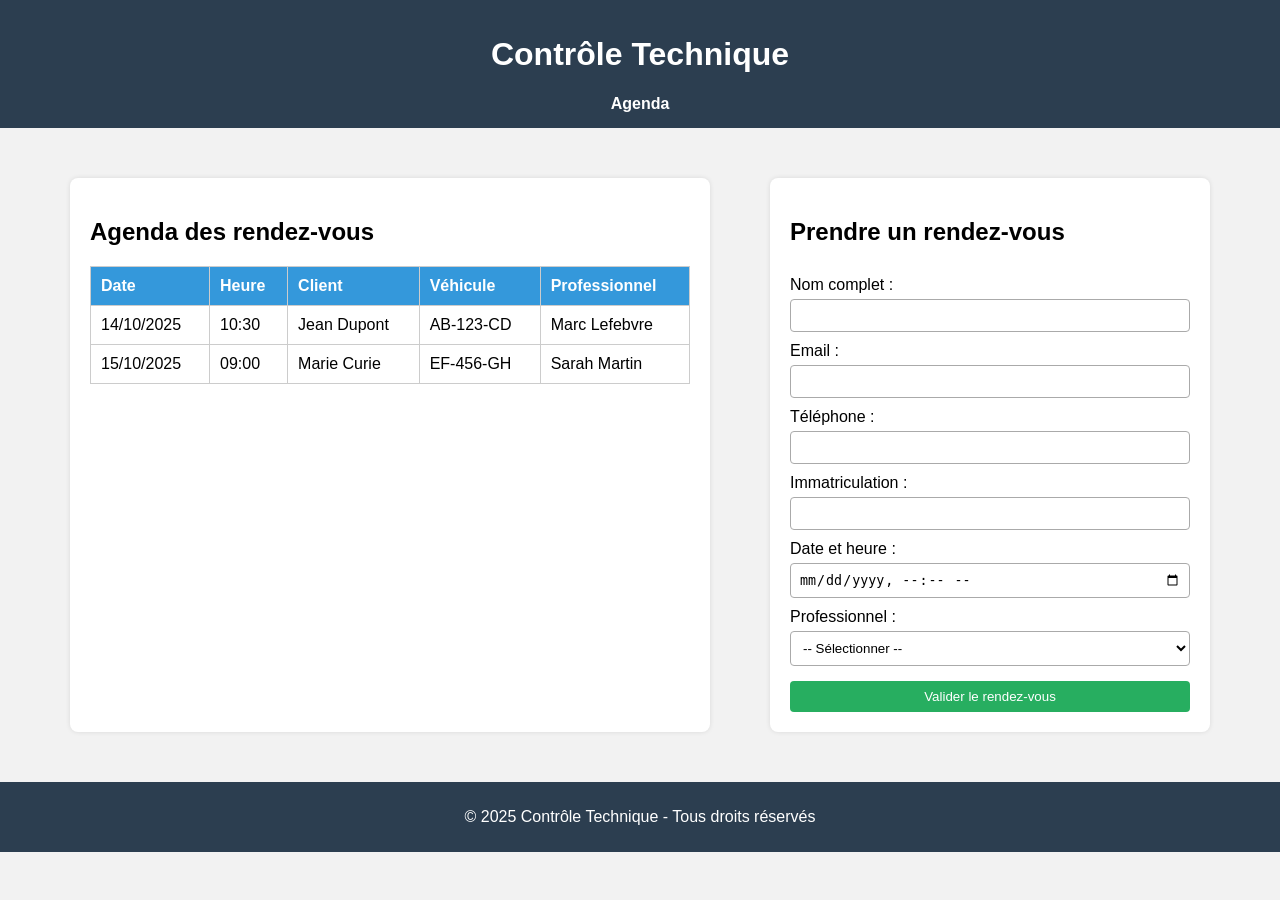
<file: index.html>
<!DOCTYPE html>
<html lang="fr">
<head>
    <meta charset="UTF-8">
    <meta name="viewport" content="width=device-width, initial-scale=1.0">
    <title>Contrôle Technique - Agenda</title>
    <link rel="stylesheet" href="style.css">
</head>

<body>
    <header>
        <h1>Contrôle Technique</h1>
        <nav>
            <ul>
                <li><a href="#">Agenda</a></li>
            </ul>
        </nav>
    </header>

    <main>
        <section id="agenda">
            <h2>Agenda des rendez-vous</h2>
            <table>
                <thead>
                    <tr>
                        <th>Date</th>
                        <th>Heure</th>
                        <th>Client</th>
                        <th>Véhicule</th>
                        <th>Professionnel</th>
                    </tr>
                </thead>
                <tbody>
                    <tr>
                        <td>14/10/2025</td>
                        <td>10:30</td>
                        <td>Jean Dupont</td>
                        <td>AB-123-CD</td>
                        <td>Marc Lefebvre</td>
                    </tr>
                    <tr>
                        <td>15/10/2025</td>
                        <td>09:00</td>
                        <td>Marie Curie</td>
                        <td>EF-456-GH</td>
                        <td>Sarah Martin</td>
                    </tr>
                </tbody>
            </table>
        </section>

        <section id="formulaire">
            <h2>Prendre un rendez-vous</h2>
            <form action="#" method="post">
                <label for="nom">Nom complet :</label>
                <input type="text" id="nom" name="nom" required>

                <label for="email">Email :</label>
                <input type="email" id="email" name="email" required>

                <label for="tel">Téléphone :</label>
                <input type="tel" id="tel" name="tel" required>

                <label for="immat">Immatriculation :</label>
                <input type="text" id="immat" name="immat" required>

                <label for="date">Date et heure :</label>
                <input type="datetime-local" id="date" name="date" required>

                <label for="pro">Professionnel :</label>
                <select id="pro" name="pro" required>
                    <option value="">-- Sélectionner --</option>
                    <option value="Marc Lefebvre">Marc Lefebvre</option>
                    <option value="Sarah Martin">Sarah Martin</option>
                    <option value="Ahmed Benali">Ahmed Benali</option>
                </select>

                <button type="submit">Valider le rendez-vous</button>
            </form>
        </section>
    </main>

    <footer>
        <p>© 2025 Contrôle Technique - Tous droits réservés</p>
    </footer>
</body>
</html>
</file>
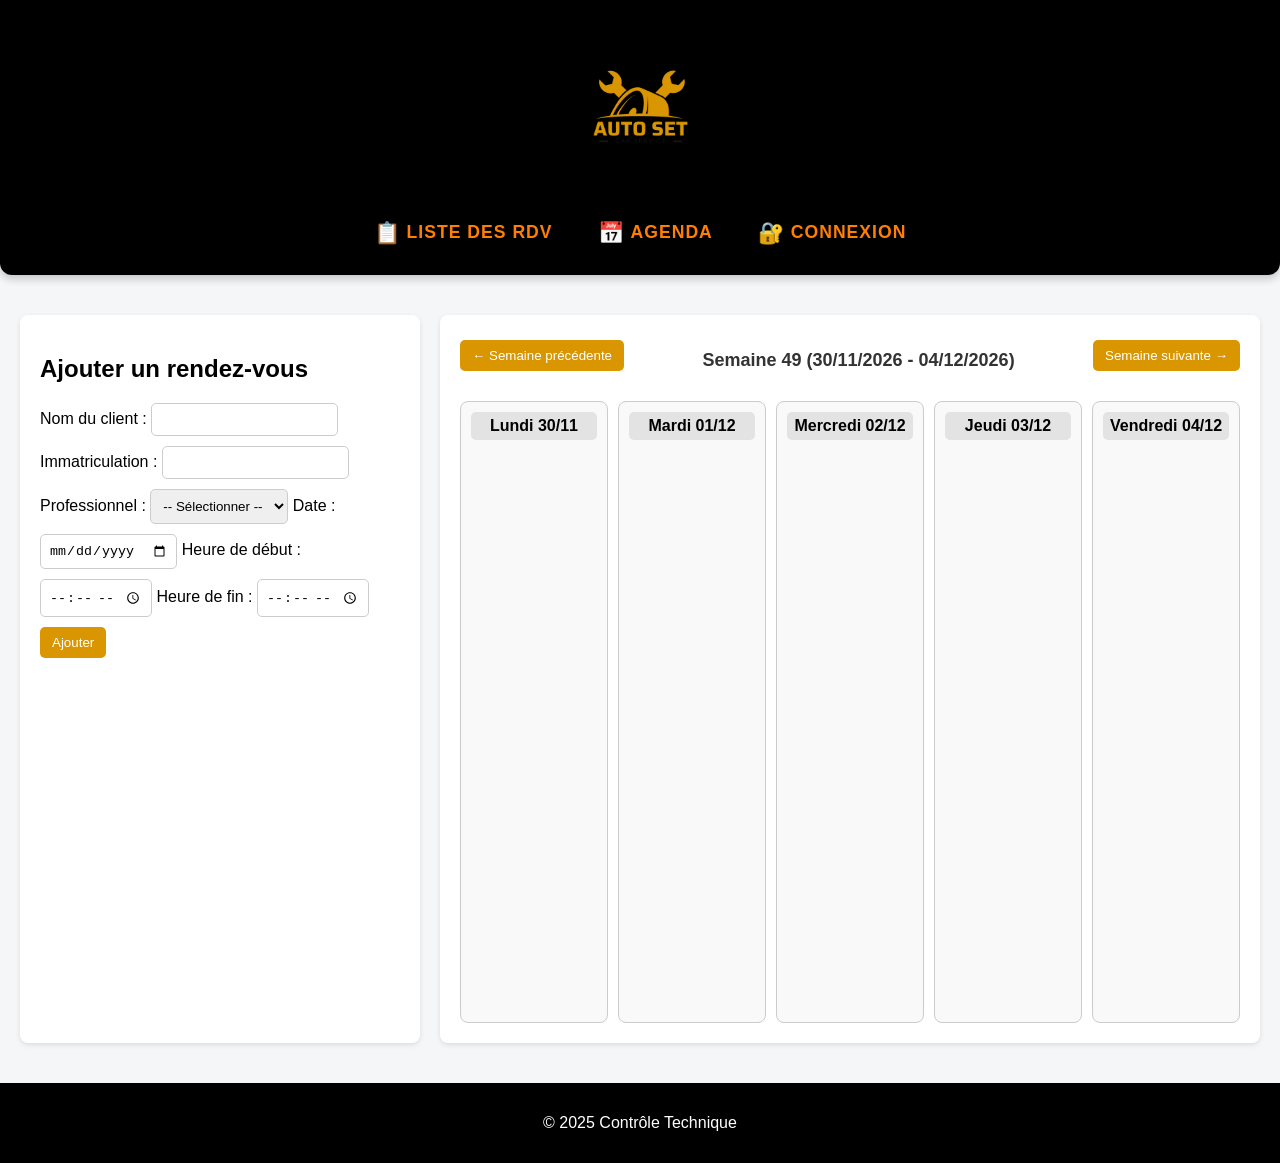
<file: index_Agenda_VF.html>
<!DOCTYPE html>
<html lang="fr">
<head>
  <meta charset="UTF-8" />
  <meta name="viewport" content="width=device-width, initial-scale=1.0" />
  <title>Agenda - Contrôle Technique</title>
  <link rel="stylesheet" href="style_Agenda_VF.css" />
</head>
<body>
  <header>
  <img src="logo_autoset.png" alt="Logo Auto Set">
  <nav>
  <ul class="menu">
    <li><a href="#"><span class="icon">📋</span> Liste des RDV</a></li>
    <li><a href="#"><span class="icon">📅</span> Agenda</a></li>
    <li><a href="#"><span class="icon">🔐</span> Connexion</a></li>
  </ul>
</nav>
  </header>

  <main>
    <section id="formulaire">
      <h2>Ajouter un rendez-vous</h2>
      <form id="rdvForm">
        <label>Nom du client :</label>
        <input type="text" id="client" required>

        <label>Immatriculation :</label>
        <input type="text" id="immat" required>

        <label>Professionnel :</label>
        <select id="pro" required>
          <option value="">-- Sélectionner --</option>
          <option value="Marc Lefebvre">Marc Lefebvre</option>
          <option value="Sarah Martin">Sarah Martin</option>
          <option value="Ahmed Benali">Ahmed Benali</option>
        </select>

        <label>Date :</label>
        <input type="date" id="date" required>

        <label>Heure de début :</label>
        <input type="time" id="start" required>

        <label>Heure de fin :</label>
        <input type="time" id="end" required>

        <button type="submit">Ajouter</button>
      </form>
    </section>

    <section id="agenda">
      <div id="week-nav">
        <button id="prevWeek">← Semaine précédente</button>
        <h2 id="weekLabel"></h2>
        <button id="nextWeek">Semaine suivante →</button>
      </div>

      <div id="calendar"></div>
    </section>
  </main>

  <footer>
    <p>© 2025 Contrôle Technique</p>
  </footer>

  <!-- Fenêtre modale -->
  <div id="modal" class="modal">
    <div class="modal-content">
      <h3>Détails du rendez-vous</h3>
      <form id="editForm">
        <label>Nom du client :</label>
        <input type="text" id="editClient">

        <label>Immatriculation :</label>
        <input type="text" id="editImmat">

        <label>Professionnel :</label>
        <select id="editPro">
          <option value="Marc Lefebvre">Marc Lefebvre</option>
          <option value="Sarah Martin">Sarah Martin</option>
          <option value="Ahmed Benali">Ahmed Benali</option>
        </select>

        <label>Date :</label>
        <input type="date" id="editDate">

        <label>Heure de début :</label>
        <input type="time" id="editStart">

        <label>Heure de fin :</label>
        <input type="time" id="editEnd">

        <div class="modal-buttons">
          <button type="submit">Enregistrer</button>
          <button type="button" id="deleteRdv">Supprimer</button>
          <button type="button" id="closeModal">Fermer</button>
        </div>
      </form>
    </div>
  </div>

  <script src="script_Agenda_VF.js"></script>
</body>
</html>
</file>
<file: style.css>
/* Style global */
body {
    margin: 0;
    font-family: Arial, sans-serif;
    background-color: #f2f2f2;
}

/* En-tête */
header {
    background-color: #2c3e50;
    color: white;
    padding: 15px 0;
    text-align: center;
}

nav ul {
    list-style: none;
    padding: 0;
    margin: 10px 0 0 0;
    display: flex;
    justify-content: center;
    gap: 30px;
}

nav a {
    color: white;
    text-decoration: none;
    font-weight: bold;
}

nav a:hover {
    text-decoration: underline;
}

/* Contenu principal */
main {
    display: flex;
    flex-wrap: wrap;
    justify-content: space-around;
    padding: 40px;
}

section {
    background-color: white;
    padding: 20px;
    margin: 10px;
    border-radius: 8px;
    box-shadow: 0 0 5px rgba(0,0,0,0.1);
}

/* Agenda */
#agenda {
    flex: 1;
    min-width: 400px;
    max-width: 600px;
}

table {
    width: 100%;
    border-collapse: collapse;
    margin-top: 10px;
}

select {
    padding: 8px;
    margin-top: 5px;
    border-radius: 4px;
    border: 1px solid #aaa;
    background-color: white;
}


th, td {
    border: 1px solid #ccc;
    padding: 10px;
    text-align: left;
}

th {
    background-color: #3498db;
    color: white;
}

/* Formulaire */
#formulaire {
    flex: 1;
    min-width: 300px;
    max-width: 400px;
}

form {
    display: flex;
    flex-direction: column;
}

label {
    margin-top: 10px;
}

input, button {
    padding: 8px;
    margin-top: 5px;
    border-radius: 4px;
    border: 1px solid #aaa;
}

button {
    margin-top: 15px;
    background-color: #27ae60;
    color: white;
    border: none;
    cursor: pointer;
}

button:hover {
    background-color: #219150;
}

/* Pied de page */
footer {
    text-align: center;
    background-color: #2c3e50;
    color: white;
    padding: 10px 0;
    position: relative;
    bottom: 0;
    width: 100%;
}
</file>
<file: style_Agenda_VF.css>
body {
  font-family: Arial, sans-serif;
  background: #f4f6f8;
  margin: 0;
  padding: 0;
}

/* ===== Header avec logo ===== */
header {
  background-color: #000; /* noir */
  color: white;
  text-align: center;
  padding: 20px 0;
  box-shadow: 0 4px 8px rgba(0,0,0,0.2);
  position: relative;
  margin-bottom: 20px;
  border-bottom-left-radius: 12px;
  border-bottom-right-radius: 12px;
}

header img {
  width: 175px;
  height: auto;
  display: block;
  margin: 0 auto 10px auto; /* centré, espace avec le texte */
}

header h1 {
  margin: 0;
  font-size: 2em;
  letter-spacing: 2px;
  color: white;
  font-weight: bold;
}

main {
  display: flex;
  flex-wrap: wrap; /* ✅ pour éviter le décalage */
  gap: 20px;
  padding: 20px;
}

/* ===== Navigation Modern Style ===== */
nav {
  margin-top: 15px;
}

.menu {
  list-style: none;
  display: flex;
  justify-content: center;
  gap: 35px;
  padding: 0;
  margin: 0;
}

.menu li {
  position: relative;
}

.menu li a {
  color: #ff7f00; /* Orange Auto Set */
  font-weight: 600;
  text-decoration: none;
  font-size: 1.1em;
  padding: 10px 5px;
  display: flex;
  align-items: center;
  gap: 6px;
  position: relative;
  text-transform: uppercase;
  letter-spacing: 1px;
}

/* Animation soulignage */
.menu li a::after {
  content: "";
  position: absolute;
  bottom: -4px;
  left: 0;
  width: 0;
  height: 2px;
  background: #ff7f00;
  transition: width .3s ease;
}

.menu li a:hover::after {
  width: 100%;
}

/* Hover glow */
.menu li a:hover {
  color: white;
  text-shadow: 0 0 8px #ff7f00;
}

/* Icônes */
.icon {
  font-size: 1.2em;
}


#formulaire {
  flex: 1 1 300px;
  min-width: 300px;
  background: white;
  padding: 20px;
  border-radius: 8px;
  box-shadow: 0 2px 5px rgba(0,0,0,0.1);
}

#agenda {
  flex: 3 1 600px;
  background: white;
  padding: 20px;
  border-radius: 8px;
  box-shadow: 0 2px 5px rgba(0,0,0,0.1);
}

#week-nav {
  display: flex;
  justify-content: space-between;
  align-items: center;
  margin-bottom: 15px;
}

#weekLabel {
  font-size: 18px;
  color: #333;
}

input, select, button {
  padding: 8px;
  border-radius: 5px;
  border: 1px solid #ccc;
  margin-bottom: 10px;
}

button {
  background: #d99600;
  color: white;
  border: none;
  padding: 8px 12px;
  border-radius: 5px;
  cursor: pointer;
}
button:hover {
  background: #434343;
}

/* calendrier */
#calendar {
  display: grid;
  grid-template-columns: repeat(5, 1fr);
  gap: 10px;
  margin-top: 10px;
}

.day-column {
  border: 1px solid #ccc;
  border-radius: 8px;
  padding: 10px;
  background: #f9f9f9;
  position: relative;
  height: 600px;
}

.day-header {
  text-align: center;
  font-weight: bold;
  margin-bottom: 10px;
  background: #e3e3e3;
  border-radius: 5px;
  padding: 5px;
}

.rdv {
  position: absolute;
  background: #0a74da;
  color: white;
  border-radius: 6px;
  padding: 5px;
  font-size: 12px;
  box-sizing: border-box;
  overflow: hidden;
  transition: transform 0.1s;
}

.rdv:hover {
  transform: scale(1.05);
  z-index: 10;
}

.rdv small {
  display: block;
  font-size: 10px;
  opacity: 0.9;
}

/* Fenêtre modale */
.modal {
  display: none;
  position: fixed;
  z-index: 20;
  left: 0;
  top: 0;
  width: 100%;
  height: 100%;
  background-color: rgba(0,0,0,0.5);
}

.modal-content {
  background: white;
  margin: 8% auto;
  padding: 20px;
  border-radius: 10px;
  width: 350px;
  box-shadow: 0 4px 10px rgba(0,0,0,0.3);
}

.modal-content h3 {
  text-align: center;
}

.modal-content input, .modal-content select {
  width: 100%;
  margin-bottom: 10px;
  padding: 5px;
}

.modal-buttons {
  display: flex;
  justify-content: space-between;
  margin-top: 10px;
}

.modal-buttons button {
  flex: 1;
  margin: 0 5px;
}


footer {
  text-align: center;
  padding: 15px;
  background: #000000;
  color: white;
  margin-top: 20px;
}
</file>
